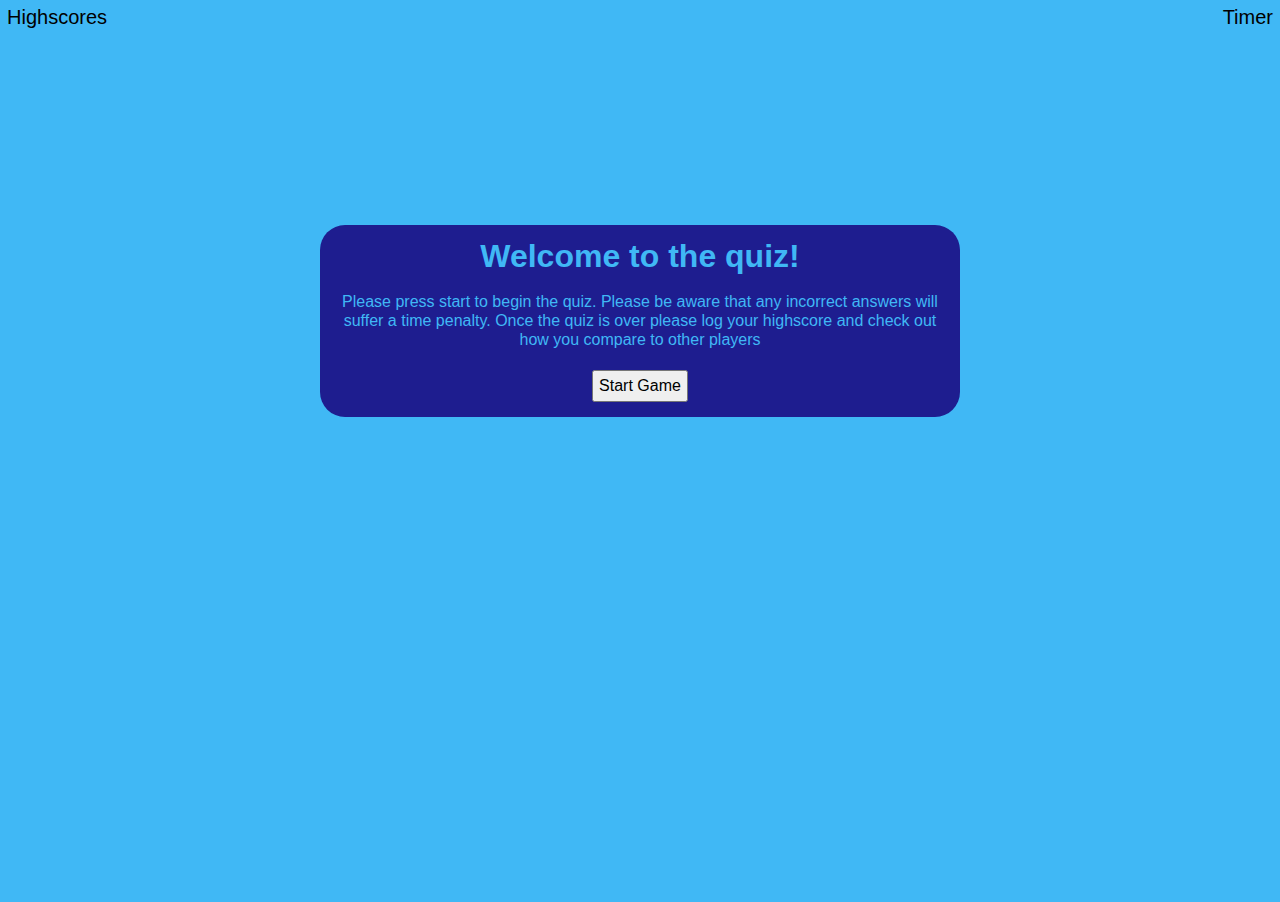
<file: index.html>
<!DOCTYPE html>
<html lang="en">
<head>
    <meta charset="UTF-8">
    <meta http-equiv="X-UA-Compatible" content="IE=edge">
    <meta name="viewport" content="width=device-width, initial-scale=1.0">
    <title>Coding Quiz</title>
    <link rel="stylesheet" href="assets/css/reset.css">
    <link rel="stylesheet" href="assets/css/style.css">
</head>
<body>

    <header>
        <nav>
            <ul class="nav">
                <li><a href="highscores.html">Highscores</a></li>
                <li id="intervalTimer">Timer</li>
            </ul>
        </nav>
    </header>

    <main>
        <div class="intro" id="landingPage">
            <h1>Welcome to the quiz!</h1>
            <p>Please press start to begin the quiz. Please be aware that any incorrect answers will suffer a time penalty. Once the quiz is over please log your highscore and check out how you compare to other players</p>
            <button type="button" id="startButton">Start Game</button>
        </div>
        <div class="container" id="qAndAns">
            <div id="questions">
                Question
            </div>
            <div id="answers" class="button-grid"> 
                <button type="button" class="chosenAns" data-number="1">Answer 1</button>
                <button type="button" class="chosenAns" data-number="2">Answer 2</button>
                <button type="button" class="chosenAns" data-number="3">Answer 3</button>
                <button type="button" class="chosenAns" data-number="4">Answer 4</button>
            </div>
            <div>
                <p id="right">Last answer was right!</p>
                <p id="wrong">Last answer was wrong!</p>
            </div>
        </div>
        <div class="container" id="highScoresContainer">
            <p>Your final score is <span id="finalScore"></span></p>
            <form>
                <label for="username">Please enter your initials to log highscore</label><br>
                <input type="text" id="username" name="username" placeholder="Enter initials here">
                <button id="submitScore" disabled>Submit</a></button>
            </form>
        </div>
    </main>

    <script src="assets/JS/script.js"></script>
</body>
</html>
</file>
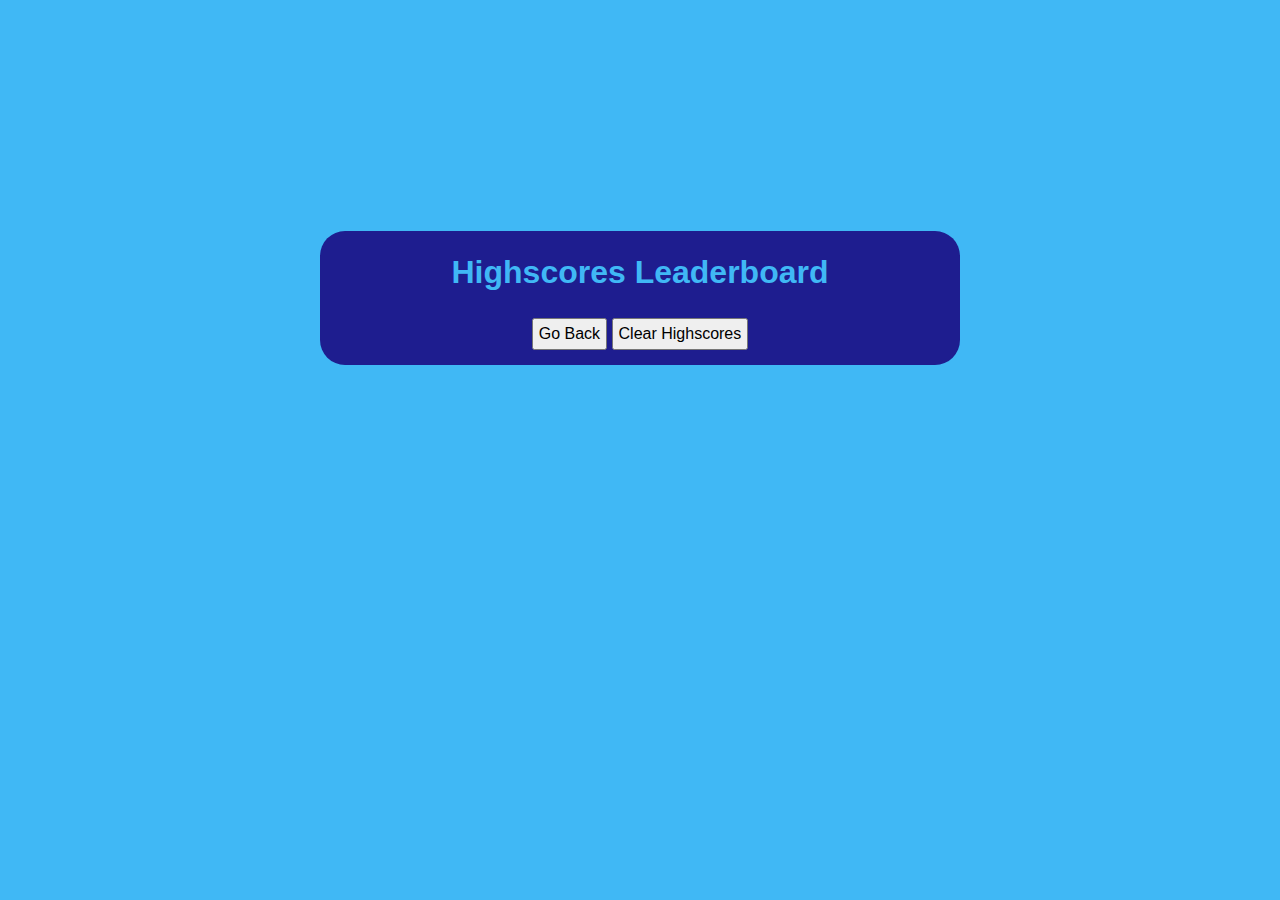
<file: highscores.html>
<!DOCTYPE html>
<html lang="en">
<head>
    <meta charset="UTF-8">
    <meta http-equiv="X-UA-Compatible" content="IE=edge">
    <meta name="viewport" content="width=device-width, initial-scale=1.0">
    <title>Highscore leaderboard</title>
    <link rel="stylesheet" href="assets/css/reset.css">
    <link rel="stylesheet" href="assets/css/style.css">
</head>
<body>
    
    <main class="highscoreStyle">
        <div class="leaderboard">
            <h1> Highscores Leaderboard</h1>
            <div>
                <ol id="high-score"></ol>
            </div>
            <div class="HSButtons">
                <button type="button" id="returnBTN√"><a href="index.html">Go Back</a></button>
                <button type="button" id="clearHS">Clear Highscores</button>
            </div>
        </div>
        
    </main>

    <script src="assets/JS/hsscript.js"></script>
</body>
</html>
</file>
<file: assets/css/style.css>
:root{
    --main: #40b8f5;
    --dark: #1e1d8f;
}

body {
    background-color: var(--main);
}

nav {
    font-size: 20px;
}
    
main {
    display: flex;
    justify-content: center;
    align-items: center;
    width: 100vw;
    text-align: center;
}

ul a {
    text-decoration: none;
    color: black;
}

ul a:hover {
    text-decoration: underline;
    font-weight: bold;
}

ul a:visited {
    text-decoration: none;
    color: black;
}

form {
    padding: 10px;
}

input {
    margin: 10px;
    padding: 10px;
}

label {
    padding: 10px;
}

button {
    padding: 5px;
}

.intro {
    display: flex;
    width: 50vw;
    flex-wrap: wrap;
    align-items: center;
    justify-content: center;
    position: absolute;
    top: 25%;
    padding: 15px;
    background-color: var(--dark);
    color: var(--main);
    border-radius: 25px;
}

.intro p {
    padding: 20px 0 20px 0;
    line-height: 1.2;
}

.container {
    display: flex;
    width: 50vw;
    flex-wrap: wrap;
    align-items: center;
    justify-content: center;
    position: absolute;
    top: 30%;
    padding: 10px;
    background-color: var(--dark);
    border-radius: 25px;
    color: var(--main);
}

.button-grid {
    display: grid;
    grid-template-columns: repeat(2, auto);
    gap: 10px;
    margin: 20px 0;
}

.nav {
    display: flex;
    justify-content: space-between;
    padding: 5px;
    margin: 2px;
}

#startButton:hover {
    cursor: pointer;
}

#qAndAns {
    display: none;
}

#highScoresContainer {
    display: none;
    padding: 10px;
}

#questions {
    font-weight: bold;
}

#right {
    display: none;
    font-weight: bold;
}

#wrong {
    display: none;
    font-weight: bold;
}

#finalScore {
    font-weight: bold;
    color: yellow;
}

/* highscore page styling below */
div a {
    text-decoration: none;
    color: black;
}

div a:visited {
    text-decoration: none;
    color: black;
}

ol {
    padding: 10px;
}

ol li {
    padding: 3px;
    font-size: 18px;
}

.highscoreStyle {
    position: absolute;
    top: 25%;
    padding: 10px;
}

.leaderboard {
    display: flex;
    width: 50vw;
    flex-wrap: wrap;
    flex-direction: column;
    align-items: center;
    justify-content: center;
    position: absolute;
    top: 30%;
    padding: 10px;
    background-color: var(--dark);
    border-radius: 25px;
    color: var(--main);
    padding: 15px;
}

.highscoreStyle h1 {
    padding: 10px;
}

#clearHS:hover {
    cursor: pointer;
}
</file>
